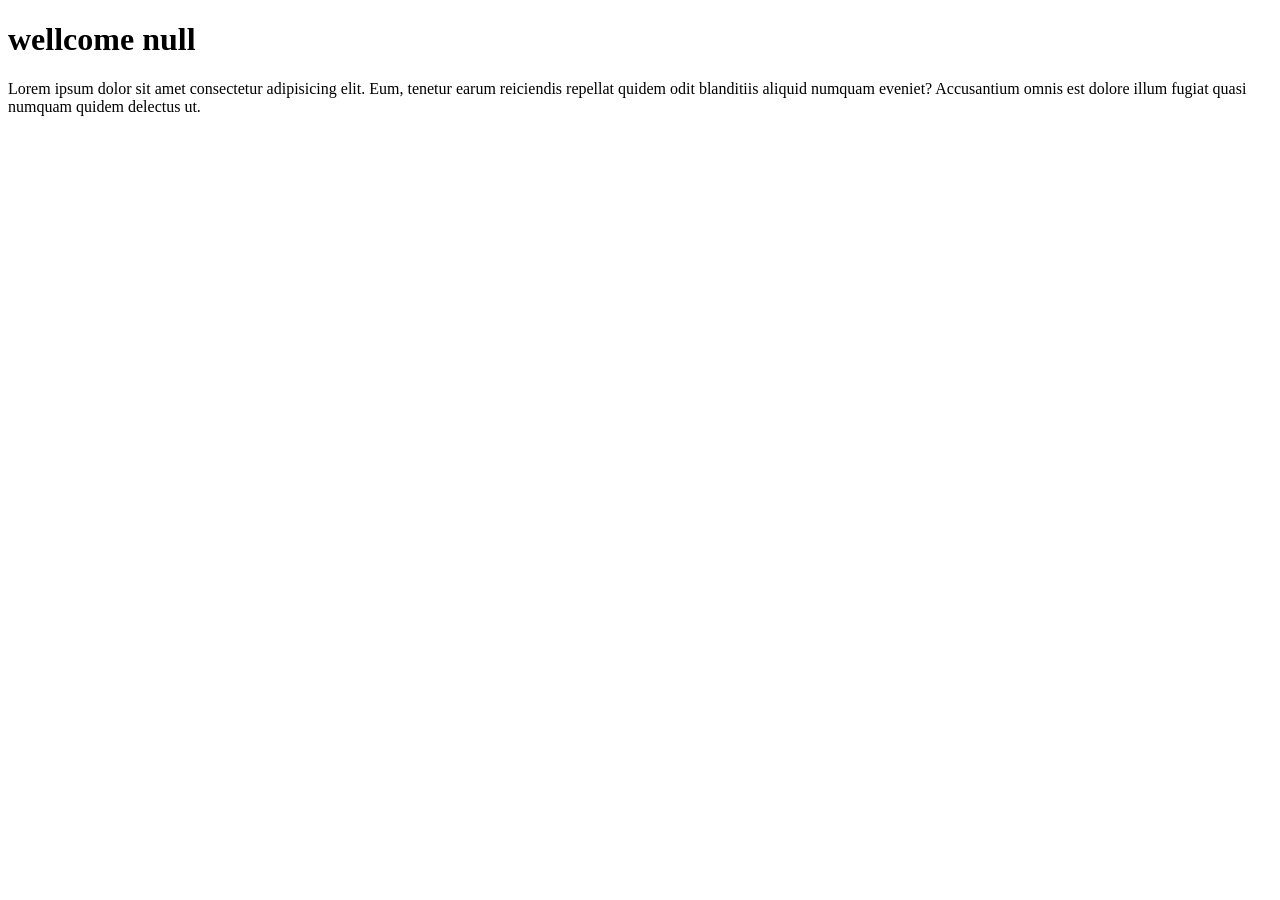
<file: wellcome.html>
<!DOCTYPE html>
<html lang="en">
<head>
    <meta charset="UTF-8">
    <meta name="viewport" content="width=device-width, initial-scale=1.0">
    <title>Document</title>

    

</head>
<body>


    <h1>wellcome <script>document.write(localStorage. getItem("email"))</script></h1>




    
    
    
    
    <p>Lorem ipsum dolor sit amet consectetur adipisicing elit. Eum, tenetur earum reiciendis repellat quidem odit blanditiis aliquid numquam eveniet? Accusantium omnis est dolore illum fugiat quasi numquam quidem delectus ut.</p>
    <button id="singout" style="display:none;">singout</button>
    <script src="app.js"></script>
</body>
</html>
</file>
